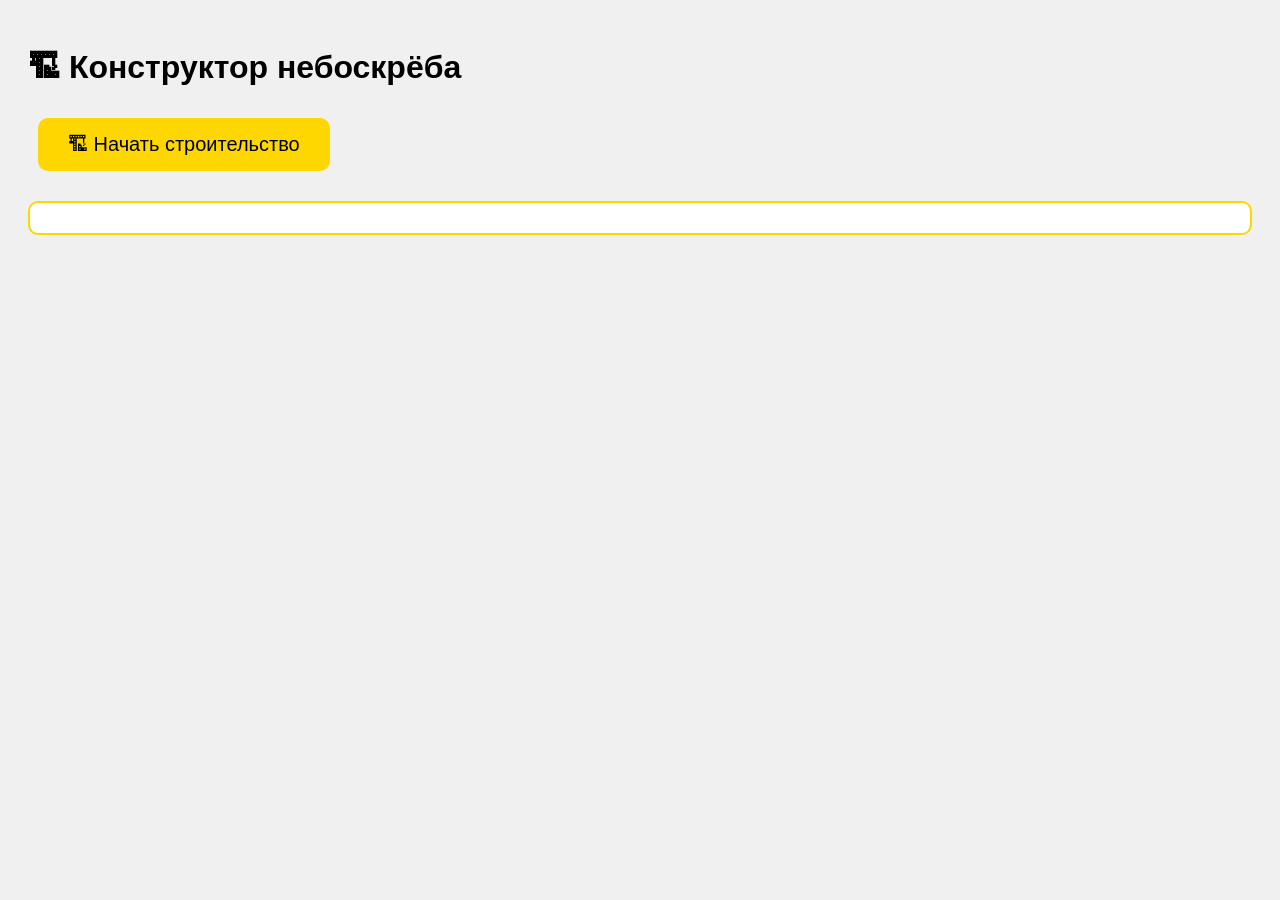
<file: index.html>
<!DOCTYPE html>
<html>
<head>
    <title>Небоскрёб переменных</title>
    <style>
        body { font-family: Arial; padding: 20px; background: #f0f0f0; }
        button {
            background: gold;
            border: none;
            padding: 15px 30px;
            font-size: 20px;
            margin: 10px;
            cursor: pointer;
            border-radius: 10px;
        }
        .building {
            background: #333;
            padding: 10px;
            border-radius: 10px;
            max-width: 500px;
        }
        .floor {
            padding: 10px;
            border-bottom: 2px solid gold;
            background: #444;
            color: white;
            margin: 2px;
        }
        .info {
            background: white;
            padding: 15px;
            border-radius: 10px;
            margin: 20px 0;
            border: 2px solid gold;
        }
    </style>
</head>
<body>
    <h1>🏗 Конструктор небоскрёба</h1>

    <button onclick="startBuilding()">🏗 Начать строительство</button>

    <div id="info" class="info"></div>
    <div id="building"></div>

    <script>
        // Переменные для всего здания
        let buildingName = "";
        let floors = 0;
        let material = "";
        let parking = false;
        let year = 2024;

        function startBuilding() {
            // ===== ЭТАП 1 и 3: Спрашиваем всё у пользователя =====
            buildingName = prompt("Название небоскрёба:", "Башня");
            if (!buildingName) return;

            floors = prompt("Сколько этажей?", "5");
            floors = Number(floors);

            let apartments = prompt("Квартир на этаже?", "4");
            apartments = Number(apartments);

            material = prompt("Материал стен?", "стекло и бетон");

            let parkingAnswer = prompt("Есть парковка? (да/нет)", "да");
            parking = (parkingAnswer.toLowerCase() === "да");

            let fitnessAnswer = prompt("Будет фитнес-центр? (да/нет)", "да");
            let fitness = (fitnessAnswer.toLowerCase() === "да");

            // ===== ЭТАП 2: Объект с материалами =====
            const materials = {
                brick: 5000,
                concrete: 20000,
                glass: 8500,
                apartmentsPerFloor: apartments,
                hasFitness: fitness
            };

            // ===== ЭТАП 4: Показываем информацию =====
            let infoHTML = `
                <h2>🏢 ${buildingName}</h2>
                <p>📅 Год: ${year}</p>
                <p>📐 Этажей: ${floors}</p>
                <p>🏗 Материал: ${material}</p>
                <p>🚗 Парковка: ${parking ? '✅ Есть' : '❌ Нет'}</p>
                <p>💪 Фитнес: ${fitness ? '✅ Есть' : '❌ Нет'}</p>
                <p>🏠 Всего квартир: ${floors * apartments}</p>
                <h3>📦 Материалы:</h3>
                <p>🧱 Кирпич: ${materials.brick} тыс.шт.</p>
                <p>🏗 Бетон: ${materials.concrete} м³</p>
                <p>🪟 Стекло: ${materials.glass} м²</p>
            `;

            // ===== ЭТАП 6: Строим здание =====
            let buildingHTML = "<div class='building'>";

            for (let i = floors; i >= 1; i--) {
                buildingHTML += "<div class='floor'>";
                buildingHTML += "<b>Этаж " + i + "</b> ";

                if (i % 2 === 0) {
                    buildingHTML += "🪟 ОКНА";
                } else {
                    buildingHTML += "🚪 ДВЕРИ";
                }

                // Показываем сколько квартир на этаже
                buildingHTML += " <span style='color: gold;'>(" + apartments + " кв.)</span>";

                buildingHTML += "</div>";
            }

            buildingHTML += "</div>";

            // Показываем всё на странице
            document.getElementById("info").innerHTML = infoHTML;
            document.getElementById("building").
            innerHTML = buildingHTML;
            // ===== ЭТАП 2 и 5: Выводим в консоль =====
            console.log("===== ПРОВЕРКА ТИПОВ =====");
            console.log("buildingName:", buildingName, typeof buildingName);
            console.log("floors:", floors, typeof floors);
            console.log("material:", material, typeof material);
            console.log("parking:", parking, typeof parking);
            console.log("materials:", materials, typeof materials);

            console.log("===== ПРЕОБРАЗОВАНИЯ =====");
            console.log('"5" + 3 =', "5" + 3, "(строка)");
            console.log('"5" - 3 =', "5" - 3, "(число)");
            console.log('"5" * "3" =', "5" * "3", "(число)");
        }
    </script>
</body>
</html>
</file>
